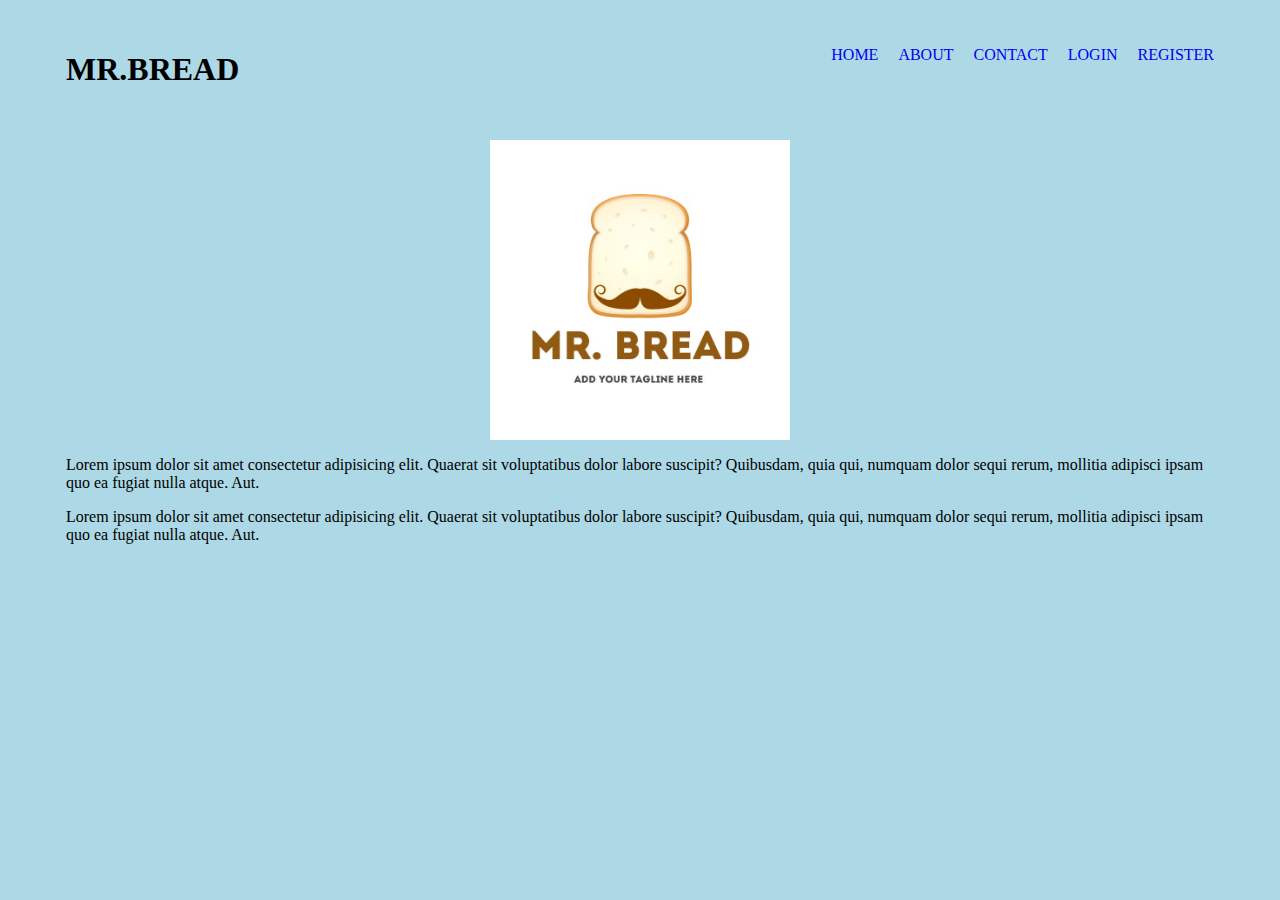
<file: index.html>
<html lang="en">
<head>
    <meta charset="UTF-8">
    <meta http-equiv="X-UA-Compatible" content="IE=edge">
    <meta name="viewport" content="width=device-width, initial-scale=1.0">
    <title>Home</title>
    <link rel="stylesheet" href="css/style.css">
</head>
<body>
    <div class="container">
        <h1 class="brand">MR.BREAD</h1>
        <ul class="menu">
            <li><a href="index.html">HOME</a></li>
            <li><a href="about.html">ABOUT</a></li>
            <li><a href="contact.html">CONTACT</a></li>
            <li><a href="login.html">LOGIN</a></li>
            <li><a href="regis.html">REGISTER</a></li>
        </ul>
    </div>
    <div class="container">
        <img src="images/mrbread.jpg" width="300">
        <p>Lorem ipsum dolor sit amet consectetur adipisicing elit. Quaerat sit voluptatibus dolor labore suscipit? Quibusdam, quia qui, numquam dolor sequi rerum, mollitia adipisci ipsam quo ea fugiat nulla atque. Aut.</p>

        <p>Lorem ipsum dolor sit amet consectetur adipisicing elit. Quaerat sit voluptatibus dolor labore suscipit? Quibusdam, quia qui, numquam dolor sequi rerum, mollitia adipisci ipsam quo ea fugiat nulla atque. Aut.</p>
    </div>
</body>
</html>
</file>
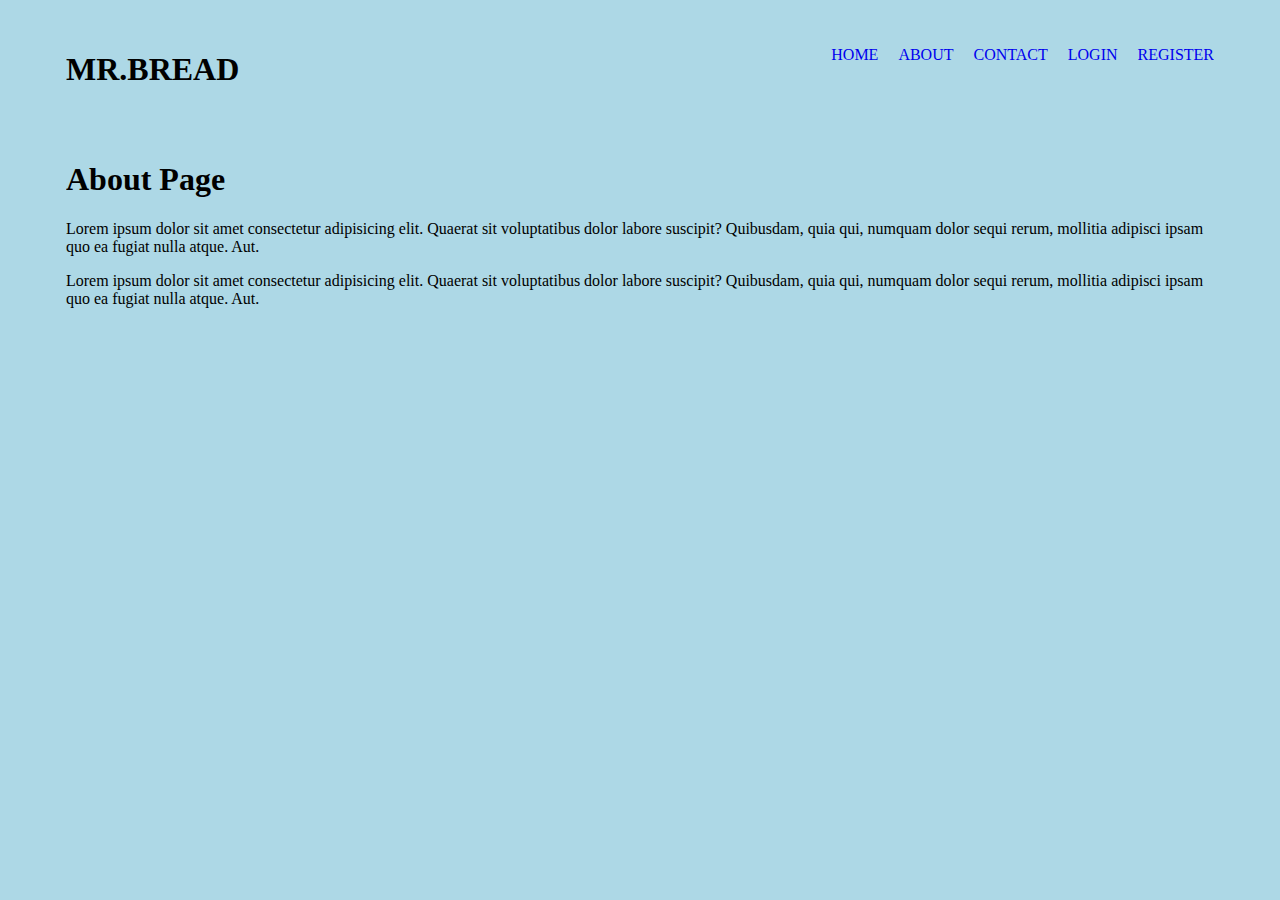
<file: about.html>
<html lang="en">
    <head>
        <meta charset="UTF-8">
        <meta http-equiv="X-UA-Compatible" content="IE=edge">
        <meta name="viewport" content="width=device-width, initial-scale=1.0">
        <title>About</title>
        <link rel="stylesheet" href="css/style.css">
    </head>
    <body>
        <div class="container">
            <h1 class="brand">MR.BREAD</h1>
            <ul class="menu">
                <li><a href="index.html">HOME</a></li>
                <li><a href="about.html">ABOUT</a></li>
                <li><a href="contact.html">CONTACT</a></li>
                <li><a href="login.html">LOGIN</a></li>
                <li><a href="regis.html">REGISTER</a></li>
            </ul>
        </div>
        <div class="container">
            <h1>About Page</h1>
            <p>Lorem ipsum dolor sit amet consectetur adipisicing elit. Quaerat sit voluptatibus dolor labore suscipit? Quibusdam, quia qui, numquam dolor sequi rerum, mollitia adipisci ipsam quo ea fugiat nulla atque. Aut.</p>
    
            <p>Lorem ipsum dolor sit amet consectetur adipisicing elit. Quaerat sit voluptatibus dolor labore suscipit? Quibusdam, quia qui, numquam dolor sequi rerum, mollitia adipisci ipsam quo ea fugiat nulla atque. Aut.</p>
        </div>
    </body>
    </html>
</file>
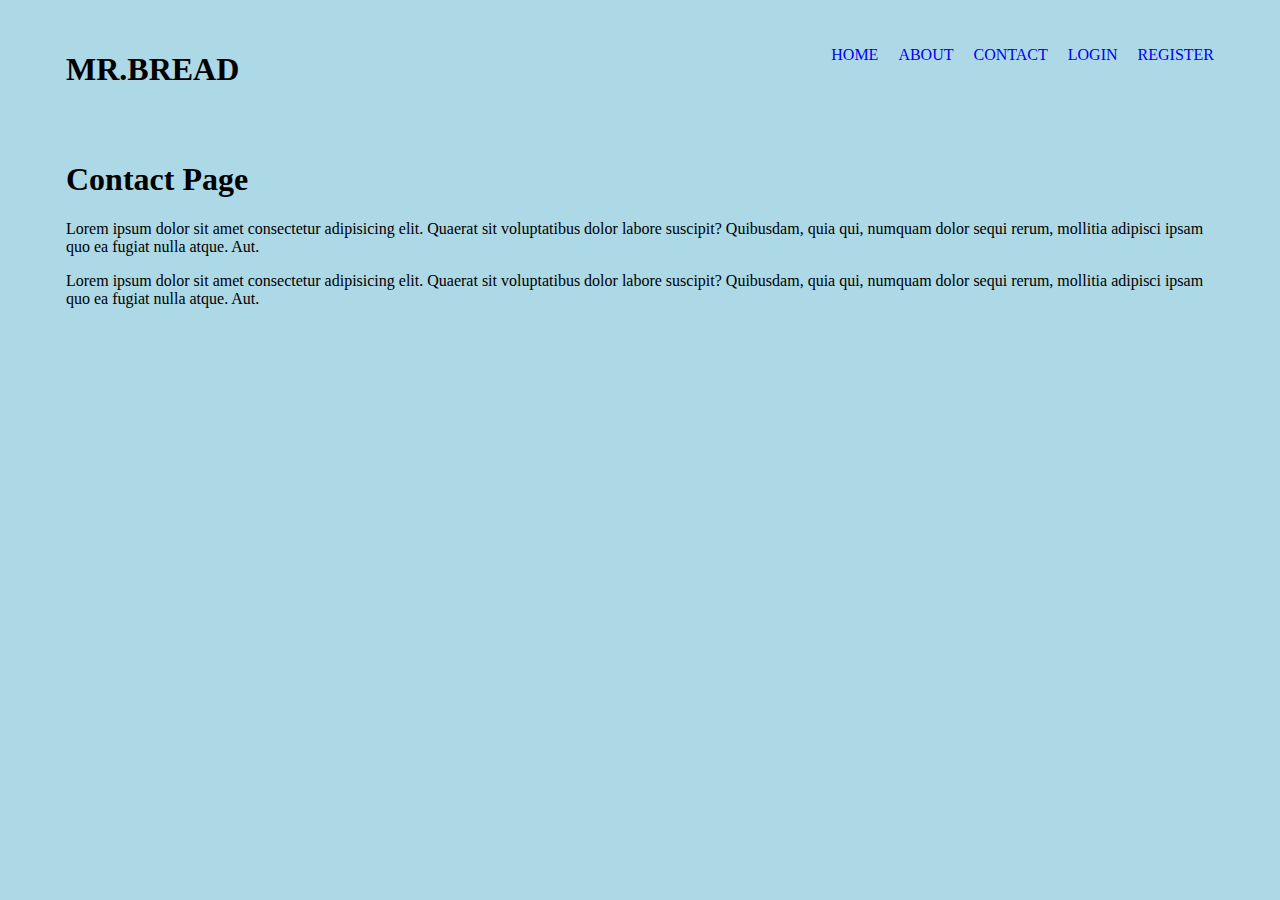
<file: contact.html>
<html lang="en">
    <head>
        <meta charset="UTF-8">
        <meta http-equiv="X-UA-Compatible" content="IE=edge">
        <meta name="viewport" content="width=device-width, initial-scale=1.0">
        <title>Contact</title>
        <link rel="stylesheet" href="css/style.css">
    </head>
    <body>
        <div class="container">
            <h1 class="brand">MR.BREAD</h1>
            <ul class="menu">
                <li><a href="index.html">HOME</a></li>
                <li><a href="about.html">ABOUT</a></li>
                <li><a href="contact.html">CONTACT</a></li>
                <li><a href="#">LOGIN</a></li>
                <li><a href="#">REGISTER</a></li>
            </ul>
        </div>
        <div class="container">
            <h1>Contact Page</h1>
            <p>Lorem ipsum dolor sit amet consectetur adipisicing elit. Quaerat sit voluptatibus dolor labore suscipit? Quibusdam, quia qui, numquam dolor sequi rerum, mollitia adipisci ipsam quo ea fugiat nulla atque. Aut.</p>
    
            <p>Lorem ipsum dolor sit amet consectetur adipisicing elit. Quaerat sit voluptatibus dolor labore suscipit? Quibusdam, quia qui, numquam dolor sequi rerum, mollitia adipisci ipsam quo ea fugiat nulla atque. Aut.</p>
        </div>
    </body>
    </html>
</file>
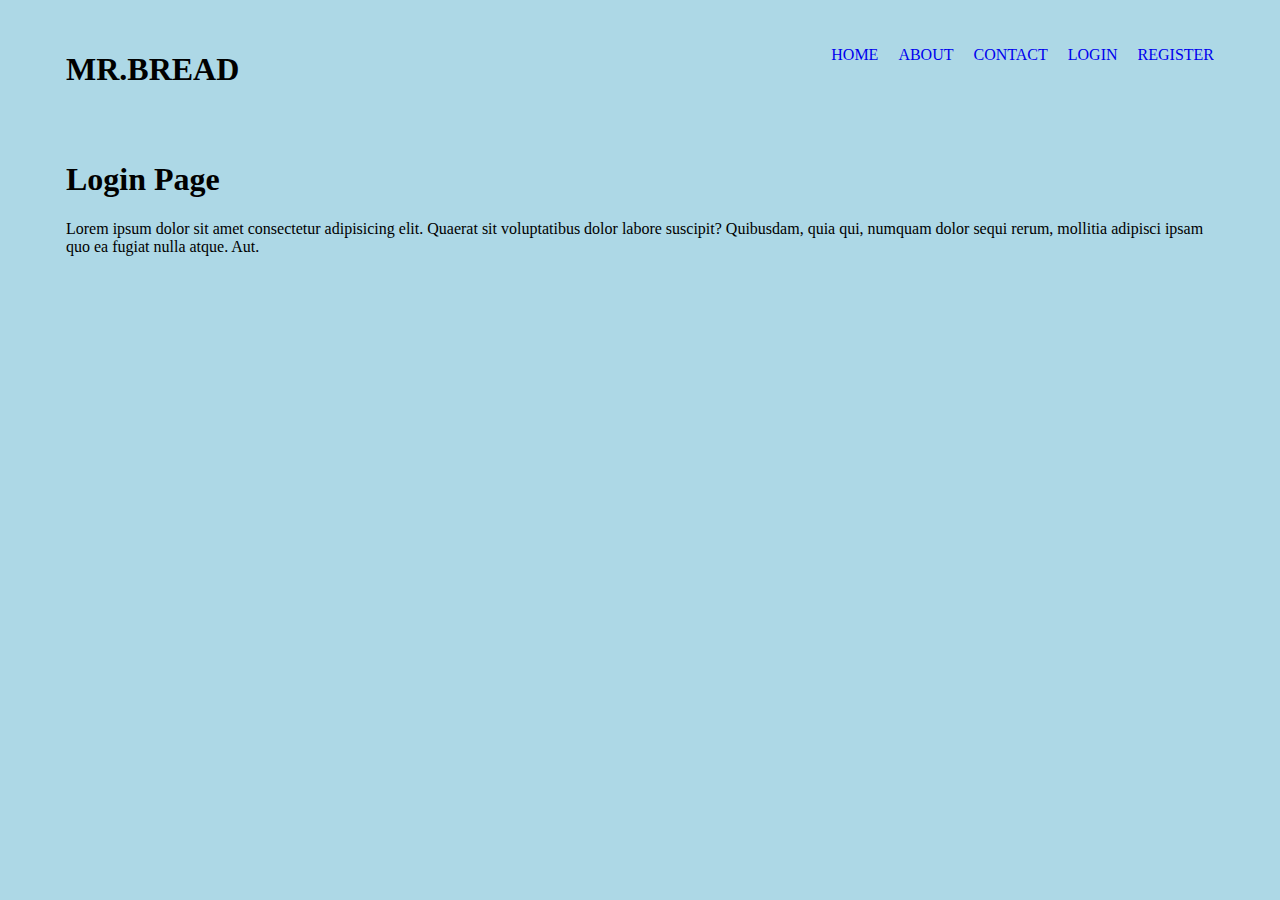
<file: login.html>
<html lang="en">
    <head>
        <meta charset="UTF-8">
        <meta http-equiv="X-UA-Compatible" content="IE=edge">
        <meta name="viewport" content="width=device-width, initial-scale=1.0">
        <title>Login</title>
        <link rel="stylesheet" href="css/style.css">
    </head>
    <body>
        <div class="container">
            <h1 class="brand">MR.BREAD</h1>
            <ul class="menu">
                <li><a href="index.html">HOME</a></li>
                <li><a href="about.html">ABOUT</a></li>
                <li><a href="contact.html">CONTACT</a></li>
                <li><a href="login.html">LOGIN</a></li>
                <li><a href="regis.html">REGISTER</a></li>
            </ul>
        </div>
        <div class="container">
            <h1>Login Page</h1>
            <p>Lorem ipsum dolor sit amet consectetur adipisicing elit. Quaerat sit voluptatibus dolor labore suscipit? Quibusdam, quia qui, numquam dolor sequi rerum, mollitia adipisci ipsam quo ea fugiat nulla atque. Aut.</p>
    
            
        </div>
    </body>
    </html>
</file>
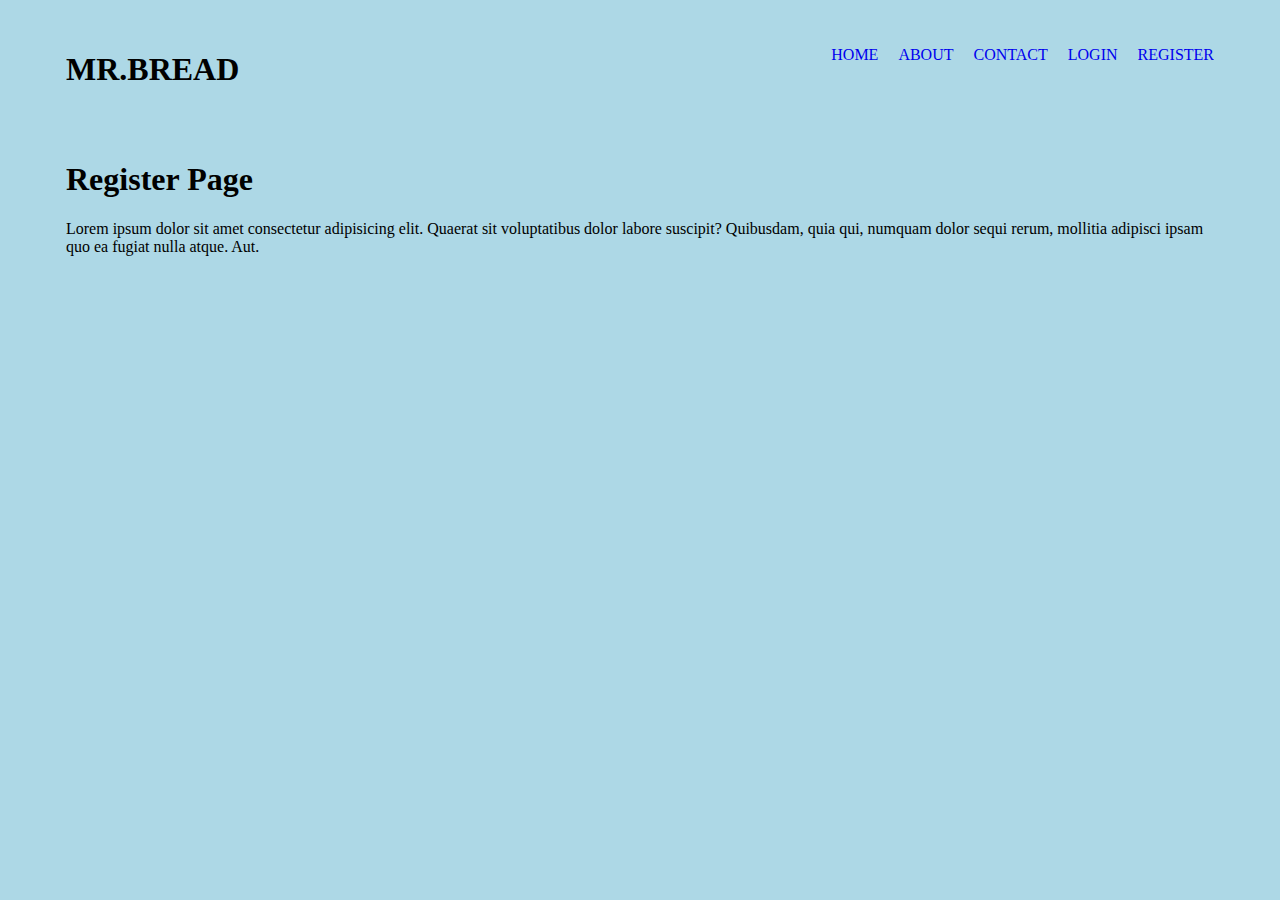
<file: regis.html>
<html lang="en">
    <head>
        <meta charset="UTF-8">
        <meta http-equiv="X-UA-Compatible" content="IE=edge">
        <meta name="viewport" content="width=device-width, initial-scale=1.0">
        <title>Regis</title>
        <link rel="stylesheet" href="css/style.css">
    </head>
    <body>
        <div class="container">
            <h1 class="brand">MR.BREAD</h1>
            <ul class="menu">
                <li><a href="index.html">HOME</a></li>
                <li><a href="about.html">ABOUT</a></li>
                <li><a href="contact.html">CONTACT</a></li>
                <li><a href="login.html">LOGIN</a></li>
                <li><a href="regis.html">REGISTER</a></li>
            </ul>
        </div>
        <div class="container">
            <h1>Register Page</h1>
            <p>Lorem ipsum dolor sit amet consectetur adipisicing elit. Quaerat sit voluptatibus dolor labore suscipit? Quibusdam, quia qui, numquam dolor sequi rerum, mollitia adipisci ipsam quo ea fugiat nulla atque. Aut.</p>
    
            
        </div>
    </body>
    </html>
</file>
<file: css/style.css>
body{
    background-color: lightblue;
}

.container {
    width: 1148px;
    margin: 0 auto;
    overflow: hidden;
    margin-top: 30px;
}

.brand{
    float: left;
}

.menu{
    float: right;
    list-style-type: none;
}

.container img{
    display: block;
    margin: 0 auto;
}

.menu li{
    float: left;
    margin-left: 20px;
}

.menu li a{
    text-decoration: none;
}

@media only screen and (max-width: 768px) {
    .container {
        width: 98%;
        overflow: hidden;
    }
    
    .brand{
        float: none;
        text-align: center;
    }
    
    .menu{
        float: none;
        margin: 0 auto;
        overflow: hidden;
    }
}
</file>
